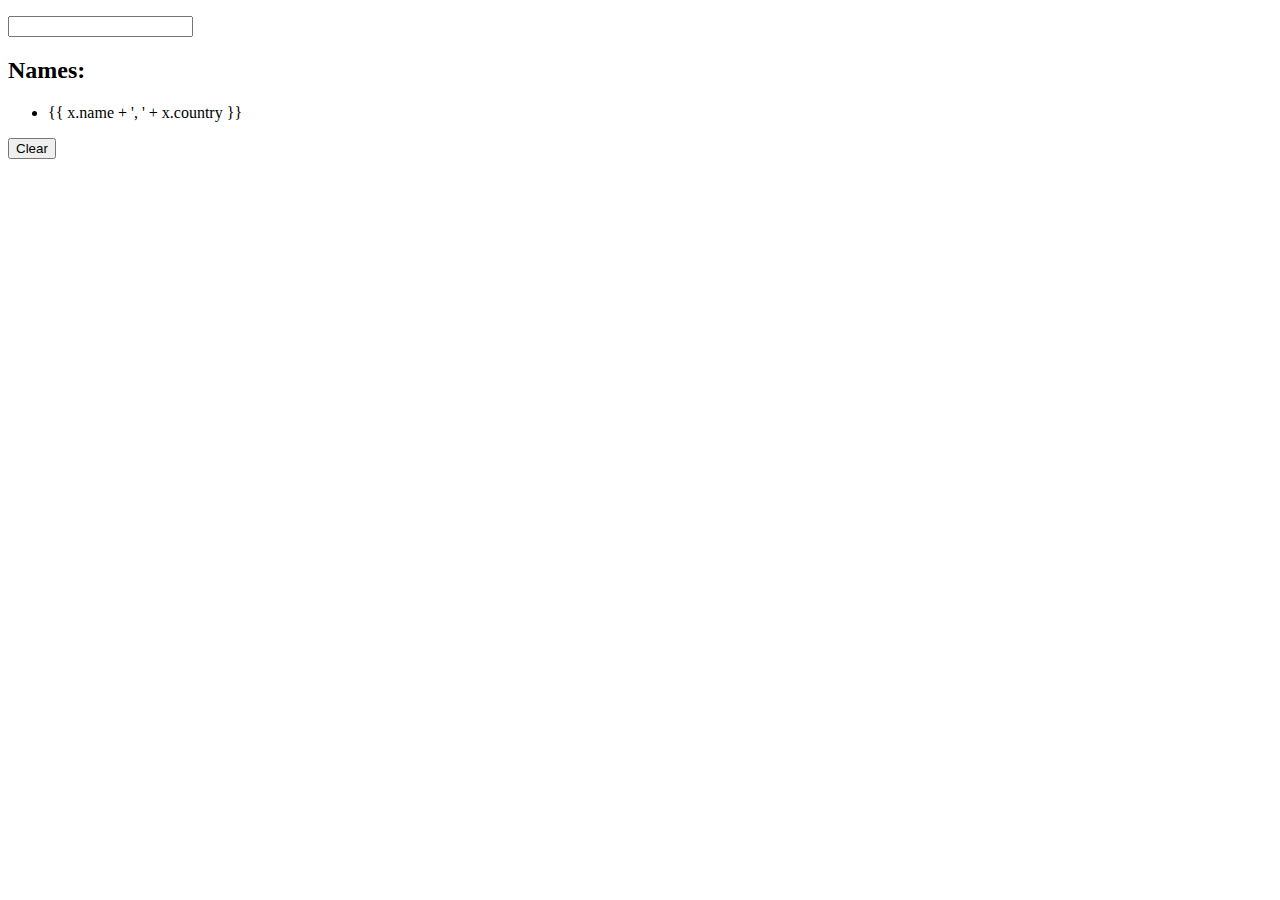
<file: cit/static/index.html>
<!DOCTYPE html>
<html>
<script src="js/angular.js"></script>
<script src="js/app.js"></script>
<script src="js/controllers.js"></script>

<body ng-app="testApp" ng-controller="myCtrl" ng-init="names=[
{name:'Ihor',country:'Norway'},
{name:'Hege',country:'Sweden'},
{name:'Kai',country:'Ukraine'}]">

<p><input type="text" ng-model="test"></p>

<h2>Names: </h2>

<ul>
  <li ng-repeat="x in names |filter: test">
    {{ x.name + ', ' + x.country }}
  </li>
</ul>

<button ng-click="clear()">Clear</button>



</body>
</html>
</file>
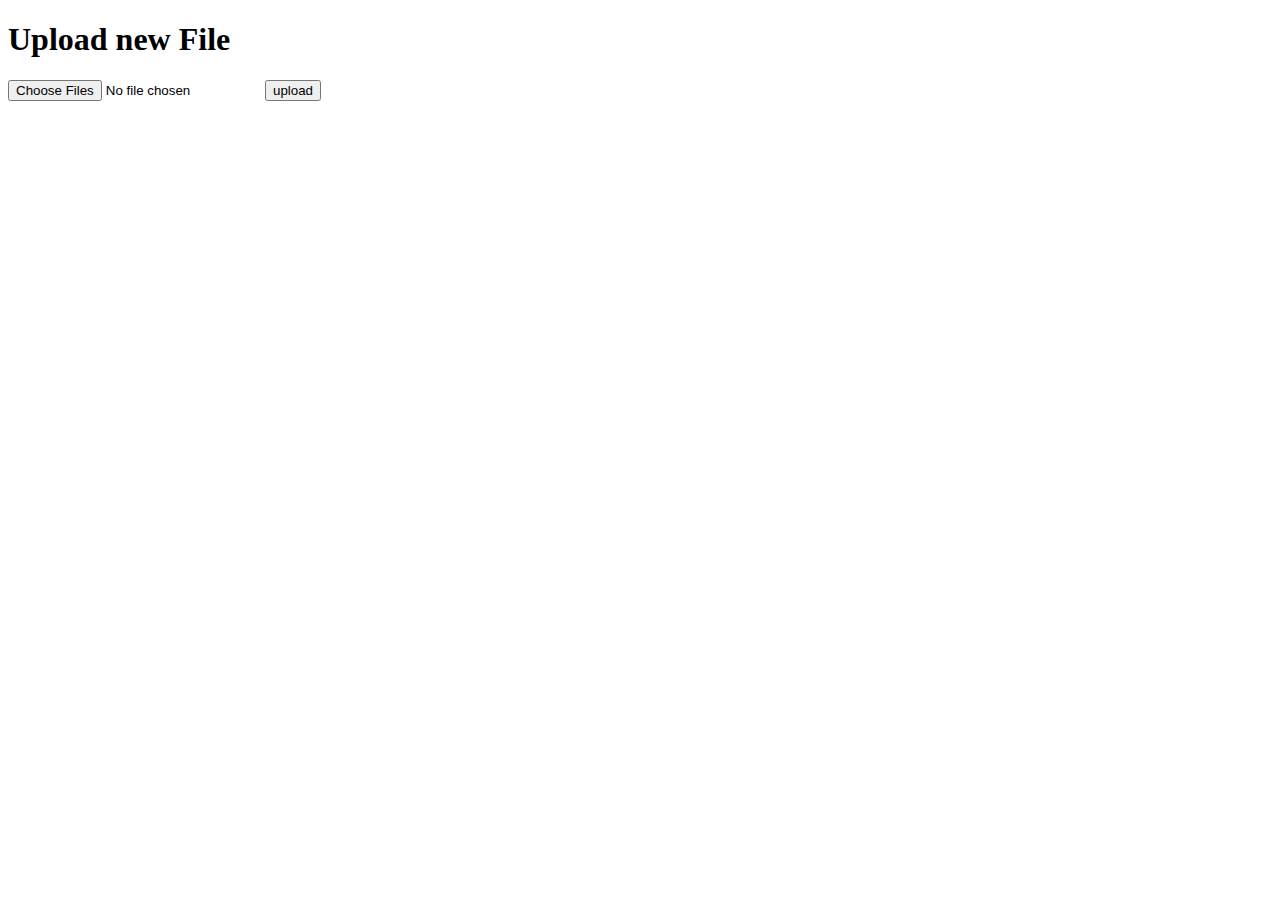
<file: cit/templates/file_upload.html>
<!doctype html>
<title>Upload new File</title>
<h1>Upload new File</h1>
<form action='' method="POST" enctype="multipart/form-data">
    <p><input type='file' name='file' multiple=''>
    <input type='submit' value='upload'>
    </p>

</form>
</file>
